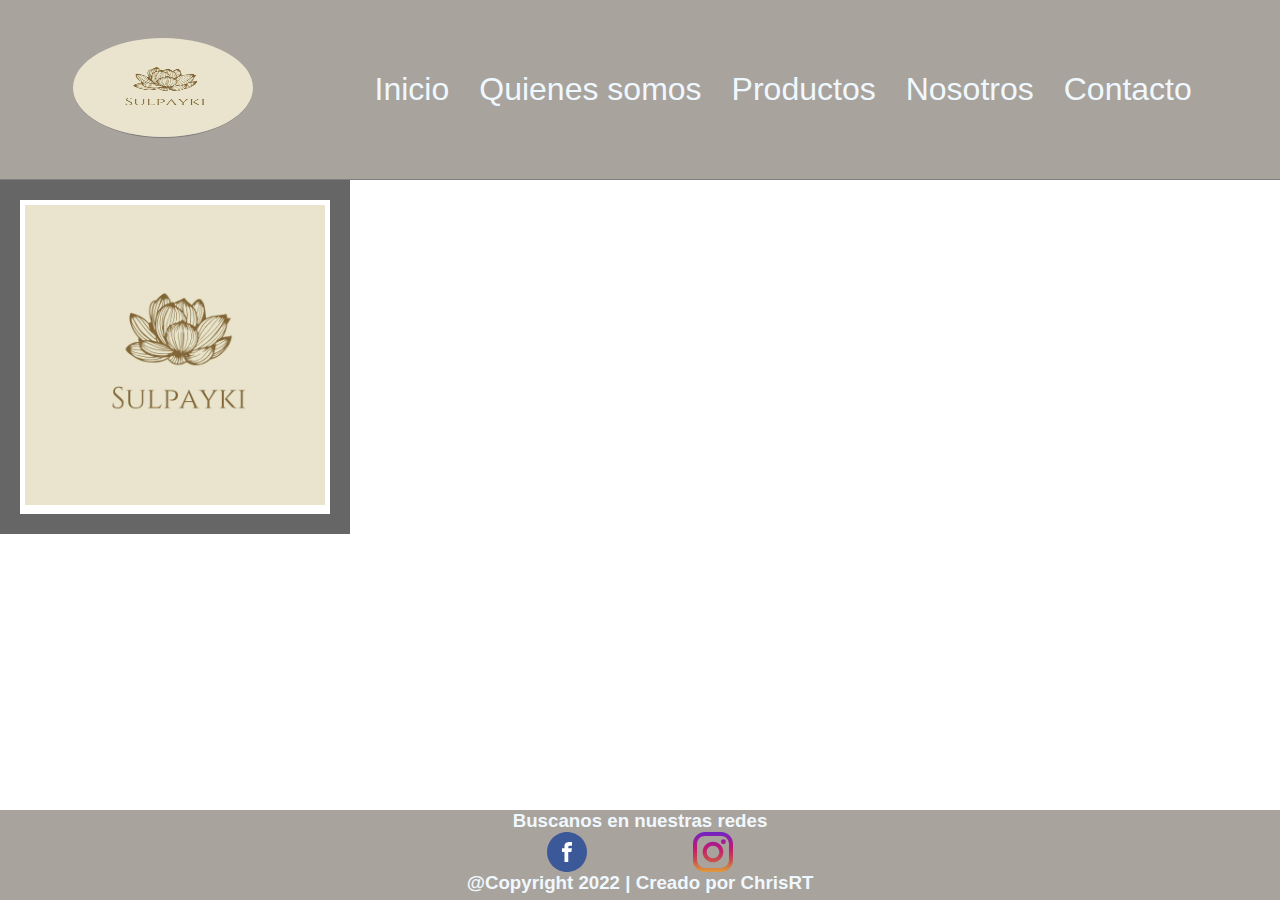
<file: pages/contacto.html>
<!DOCTYPE html>
<html lang="en">
  <head>
    <meta charset="UTF-8" />
    <meta http-equiv="X-UA-Compatible" content="IE=edge" />
    <meta name="viewport" content="width=device-width, initial-scale=1.0" />
    <link rel="stylesheet" href="../css/style.css" />
    <!--FontAwesome-->
    <link
      rel="stylesheet"
      href="https://cdnjs.cloudflare.com/ajax/libs/font-awesome/5.15.4/css/all.min.css"
      integrity="sha512-1ycn6IcaQQ40/MKBW2W4Rhis/DbILU74C1vSrLJxCq57o941Ym01SwNsOMqvEBFlcgUa6xLiPY/NS5R+E6ztJQ=="
      crossorigin="anonymous"
      referrerpolicy="no-referrer"
    />
    <!--Fav Icon-->
    <link rel="shortcut icon" href="img/sulpayki_icon.jpg" type="" />
    <title>Sulpayki</title>
  </head>
  <body>
    <header class="header">
      <a href="../index.html"><img class="logo" src="../img/sulpayki.jpg" /></a>
      
      <nav>
        <ul class="nav__items">
          <li><a href="../index.html">Inicio</a></li>
          <li><a href="Quienessomos.html">Quienes somos</a></li>
          <li><a href="productos.htm">Productos</a></li>
          <li><a href="nosotros.html">Nosotros</a></li>
          <li><a href="contacto.html">Contacto</a></li>
        </ul>
      </nav>
    </header>
    
    <main class="container">
          
      <div>
        <title>Caja logo</title>

      </head>
          <div id="caja">
          <img
        src="../img/sulpayki.jpg"
        alt="logo sulpayki"
        width="300"
        height="300"
      />
    </div>
    </main>

    <footer class="footer">
      <div>
        <h3 class="tituloSeccion">Buscanos en nuestras redes</h3>
      </div>
      <div class="footer__social">
        <a
          class="img-redes"
          href="https://www.facebook.com/Sulpayki-105878654699361/"
          target="blank"
        >
          <img src="../img/facebook.svg" alt="" />
        </a>
        <a
          class="img-redes"
          href="https://www.instagram.com/sulpayki_natural/?hl=es-la"
          target="blank"
        >
          <img src="../img/instagram.svg" alt="" />
        </a>
      </div>

      <div class="copyright">
        <h3>@Copyright 2022 | Creado por ChrisRT</h3>
      </div>
    </footer>
  </body>
</html>
</file>
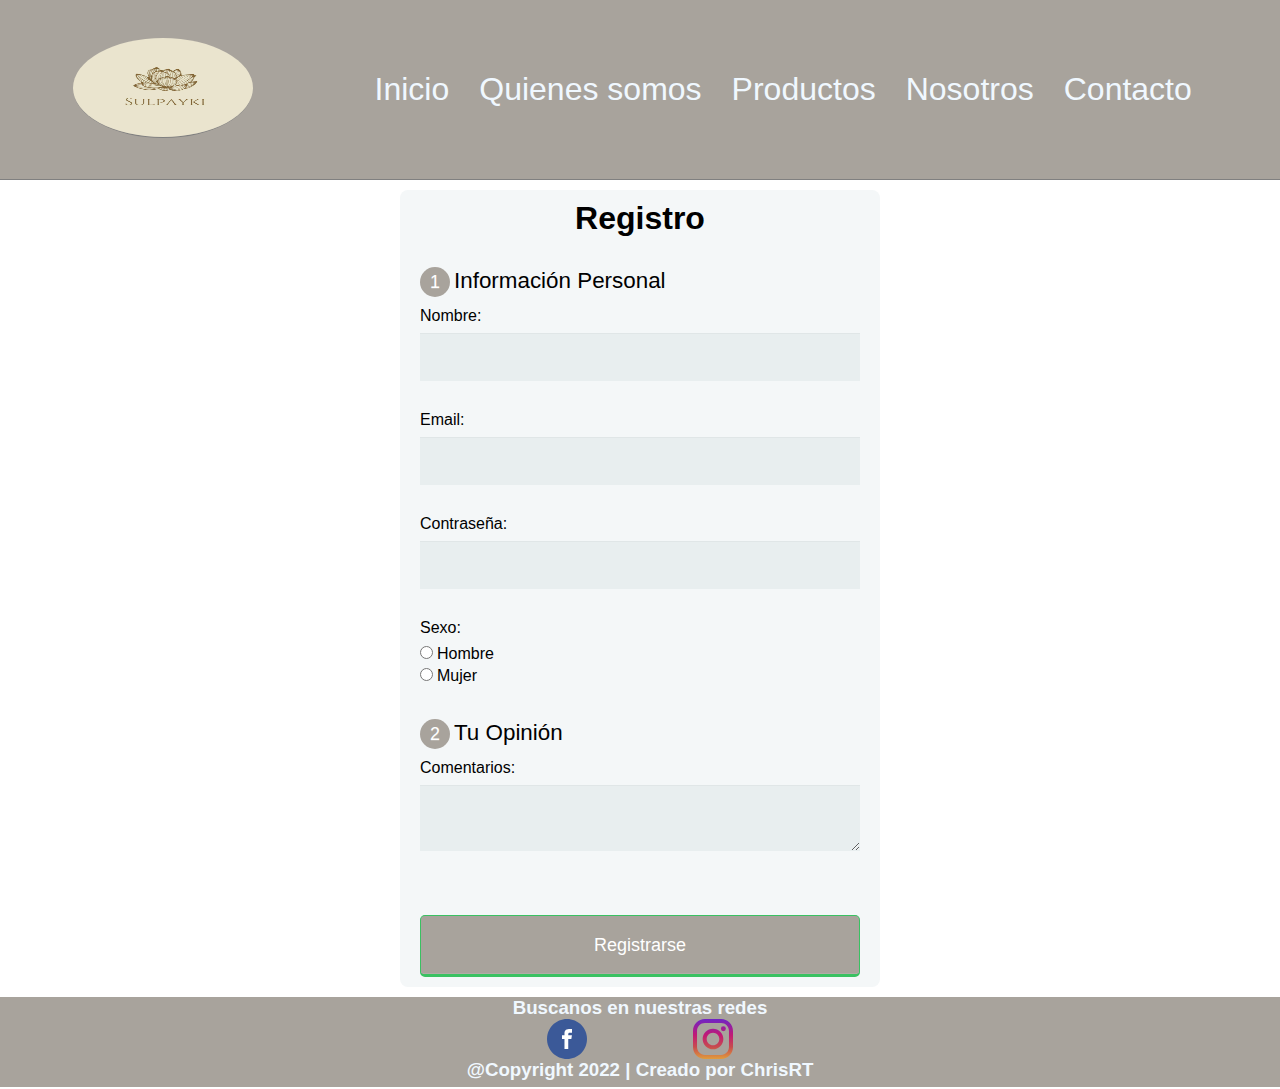
<file: pages/nosotros.html>
<!DOCTYPE html>
<html lang="en">
  <head>
    <meta charset="UTF-8" />
    <meta http-equiv="X-UA-Compatible" content="IE=edge" />
    <meta name="viewport" content="width=device-width, initial-scale=1.0" />
    <link rel="stylesheet" href="../css/style.css" />
    <!--FontAwesome-->
    <link
      rel="stylesheet"
      href="https://cdnjs.cloudflare.com/ajax/libs/font-awesome/5.15.4/css/all.min.css"
      integrity="sha512-1ycn6IcaQQ40/MKBW2W4Rhis/DbILU74C1vSrLJxCq57o941Ym01SwNsOMqvEBFlcgUa6xLiPY/NS5R+E6ztJQ=="
      crossorigin="anonymous"
      referrerpolicy="no-referrer"
    />
    <!--Fav Icon-->
    <link rel="shortcut icon" href="../img/sulpayki_icon.jpg" type="" />
    <title>Sulpayki</title>
  </head>
  <body>
    <header class="header">
      <a href="../index.html"><img class="logo" src="../img/sulpayki.jpg" /></a>
      <nav>
        <ul class="nav__items">
          <li><a href="../index.html">Inicio</a></li>
          <li><a href="Quienessomos.html">Quienes somos</a></li>
          <li><a href="productos.html">Productos</a></li>
          <li><a href="nosotros.html">Nosotros</a></li>
          <li><a href="contacto.html">Contacto</a></li>
        </ul>
      </nav>
    </header>
    <main>
      <!-- Aqui comienza el formulario -->
    <div>
      <form action="index.html" method="post">
      
        <h1>Registro</h1>
        
        <fieldset>
          <legend><span class="number">1</span>Información Personal</legend>
          <label for="name">Nombre:</label>
          <input type="text" id="name" name="user_name">
          
          <label for="mail">Email:</label>
          <input type="email" id="mail" name="user_email">
          
          <label for="password">Contraseña:</label>
          <input type="password" id="password" name="user_password">
          
          <label>Sexo:</label>
          <input type="radio" id="hombre" value="hombre" name="hombre"><label for="hombre" class="light">Hombre</label><br>
          <input type="radio" id="mujer" value="mujer" name="mujer"><label for="mujer" class="light">Mujer</label>
        </fieldset>
        
        <fieldset>
          <legend><span class="number">2</span>Tu Opinión</legend>
          <label for="Coment">Comentarios:</label>
          <textarea id="bio" name="user_bio"></textarea>
        </fieldset>

        </fieldset>
        <button type="submit">Registrarse</button>
      </form>
    </div>

    <footer class="footer">
      <div>
        <h3 class="tituloSeccion">Buscanos en nuestras redes</h3>
      </div>
      <div class="footer__social">
        <a
          class="img-redes"
          href="https://www.facebook.com/Sulpayki-105878654699361/"
          target="blank"
        >
          <img src="../img/facebook.svg" alt="" />
        </a>
        <a
          class="img-redes"
          href="https://www.instagram.com/sulpayki_natural/?hl=es-la"
          target="blank"
        >
          <img src="../img/instagram.svg" alt="" />
        </a>
      </div>

      <div class="copyright">
        <h3>@Copyright 2022 | Creado por ChrisRT</h3>
      </div>
    </footer>
  </body>
</html>
</file>
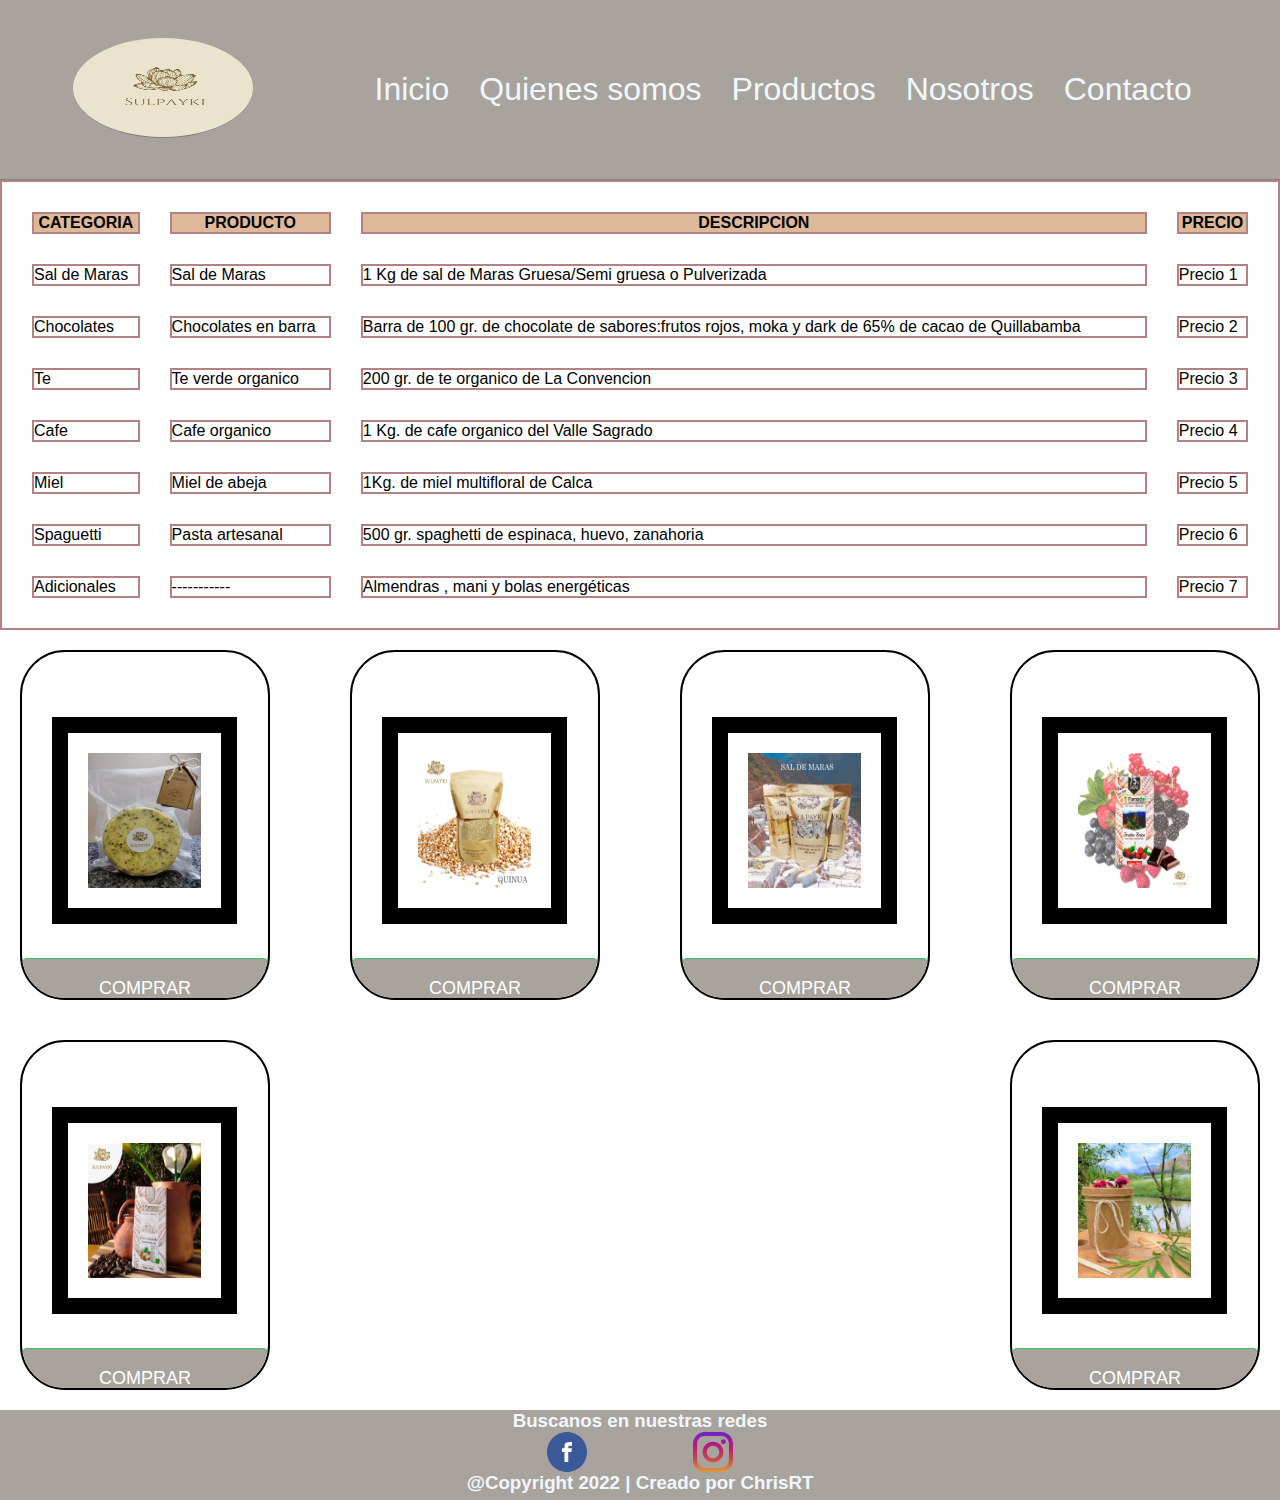
<file: pages/productos.html>
<!DOCTYPE html>
<html lang="en">
  <head>
    <meta charset="UTF-8" />
    <meta http-equiv="X-UA-Compatible" content="IE=edge" />
    <meta name="viewport" content="width=device-width, initial-scale=1.0" />
    <link rel="stylesheet" href="../css/style.css" />

    <!--FontAwesome-->
    <link
      rel="stylesheet"
      href="https://cdnjs.cloudflare.com/ajax/libs/font-awesome/5.15.4/css/all.min.css"
      integrity="sha512-1ycn6IcaQQ40/MKBW2W4Rhis/DbILU74C1vSrLJxCq57o941Ym01SwNsOMqvEBFlcgUa6xLiPY/NS5R+E6ztJQ=="
      crossorigin="anonymous"
      referrerpolicy="no-referrer"
    />
<!--Fav Icon-->
<link rel="shortcut icon" href="../img/sulpayki_icon.jpg" type="" />
<title>Sulpayki</title>
</head>
<body>
<header class="header">
  <a href="../index.html"><img class="logo" src="../img/sulpayki.jpg" /></a>
  
  <nav>
    <ul class="nav__items">
      <li><a href="../index.html">Inicio</a></li>
      <li><a href="Quienessomos.html">Quienes somos</a></li>
      <li><a href="productos.html">Productos</a></li>
      <li><a href="nosotros.html">Nosotros</a></li>
      <li><a href="contacto.html">Contacto</a></li>
    </ul>
  </nav>
</header>
    <main class="contact">
      <div class="tabla">
      <table width="100%" cellspacing="30" cellpading="30" border="5" list-style="none">
        <tr>
          <th>CATEGORIA</th>
          <th>PRODUCTO</th>
          <th>DESCRIPCION</th>
          <th>PRECIO</th>
        </tr>

        <tr>
          <td>Sal de Maras</td>
          <td>Sal de Maras</td>
          <td> 1 Kg de sal de Maras Gruesa/Semi gruesa o Pulverizada</td>
          <td>Precio 1</td>
        </tr>
        <tr>
          <td>Chocolates</td>
          <td>Chocolates en barra</td>
          <td>
            Barra de 100 gr. de chocolate de sabores:frutos rojos, moka y dark
            de 65% de cacao de Quillabamba
          </td>
          <td>Precio 2</td>
        </tr>

        <tr>
          <td>Te</td>
          <td>Te verde organico</td>
          <td>200 gr. de te organico de La Convencion</td>
          <td>Precio 3</td>
        </tr>

        <tr>
          <td>Cafe</td>
          <td>Cafe organico</td>
          <td>1 Kg. de cafe organico del Valle Sagrado</td>
          <td>Precio 4</td>
        </tr>
        <tr>
          <td>Miel</td>
          <td>Miel de abeja</td>
          <td>1Kg. de miel multifloral de Calca</td>
          <td>Precio 5</td>
        </tr>

        <tr>
          <td>Spaguetti</td>
          <td>Pasta artesanal</td>
          <td>500 gr. spaghetti de espinaca, huevo, zanahoria</td>
          <td>Precio 6</td>
        </tr>

        <tr>
          <td>Adicionales</td>
          <td>-----------</td>
          <td>Almendras , mani y bolas energéticas</td>
          <td>Precio 7</td>
        </tr>
      </table>
    </div>

      <section>
        <div id="cards">
          <div class="card">
            <div class="object">
              <img class="img-card" src="../img/Sulpayki_prod1.jpeg" alt="" />
              <button>COMPRAR</button>
            </div>
          </div>
          <div class="card">
            <div class="object">
              <img class="img-card" src="../img/Sulpayki_prod2.jpeg" alt="" />
              <button>COMPRAR</button>
            </div>
          </div>
          <div class="card">
            <div class="object">
              <img class="img-card" src="../img/Sulpayki_prod3.jpeg" alt="" />
              <button>COMPRAR</button>
            </div>
          </div>
          <div class="card">
            <div class="object">
              <img class="img-card" src="../img/Sulpayki_prod4.jpeg" alt="" />
              <button>COMPRAR</button>
            </div>
          </div>
          <div class="card">
            <div class="object">
              <img class="img-card" src="../img/Sulpayki_prod5.jpeg" alt="" />
              <button>COMPRAR</button>
            </div>
          </div>
            <div class="card">
              <div class="object">
                <img class="img-card" src="../img/Sulpayki_prod6.jpeg" alt="" />
                <button>COMPRAR</button>
              </div>
            </div>
          </div>
        </div>

    </main>

    <footer class="footer">
      <div>
        <h3 class="tituloSeccion">Buscanos en nuestras redes</h3>
      </div>
      <div class="footer__social">
        <a
          class="img-redes"
          href="https://www.facebook.com/Sulpayki-105878654699361/"
          target="blank"
        >
          <img src="../img/facebook.svg" alt="" />
        </a>
        <a
          class="img-redes"
          href="https://www.instagram.com/sulpayki_natural/?hl=es-la"
          target="blank"
        >
          <img src="../img/instagram.svg" alt="" />
        </a>
      </div>

      <div class="copyright">
        <h3>@Copyright 2022 | Creado por ChrisRT</h3>
      </div>
    </footer>
  </body>
</html>
</file>
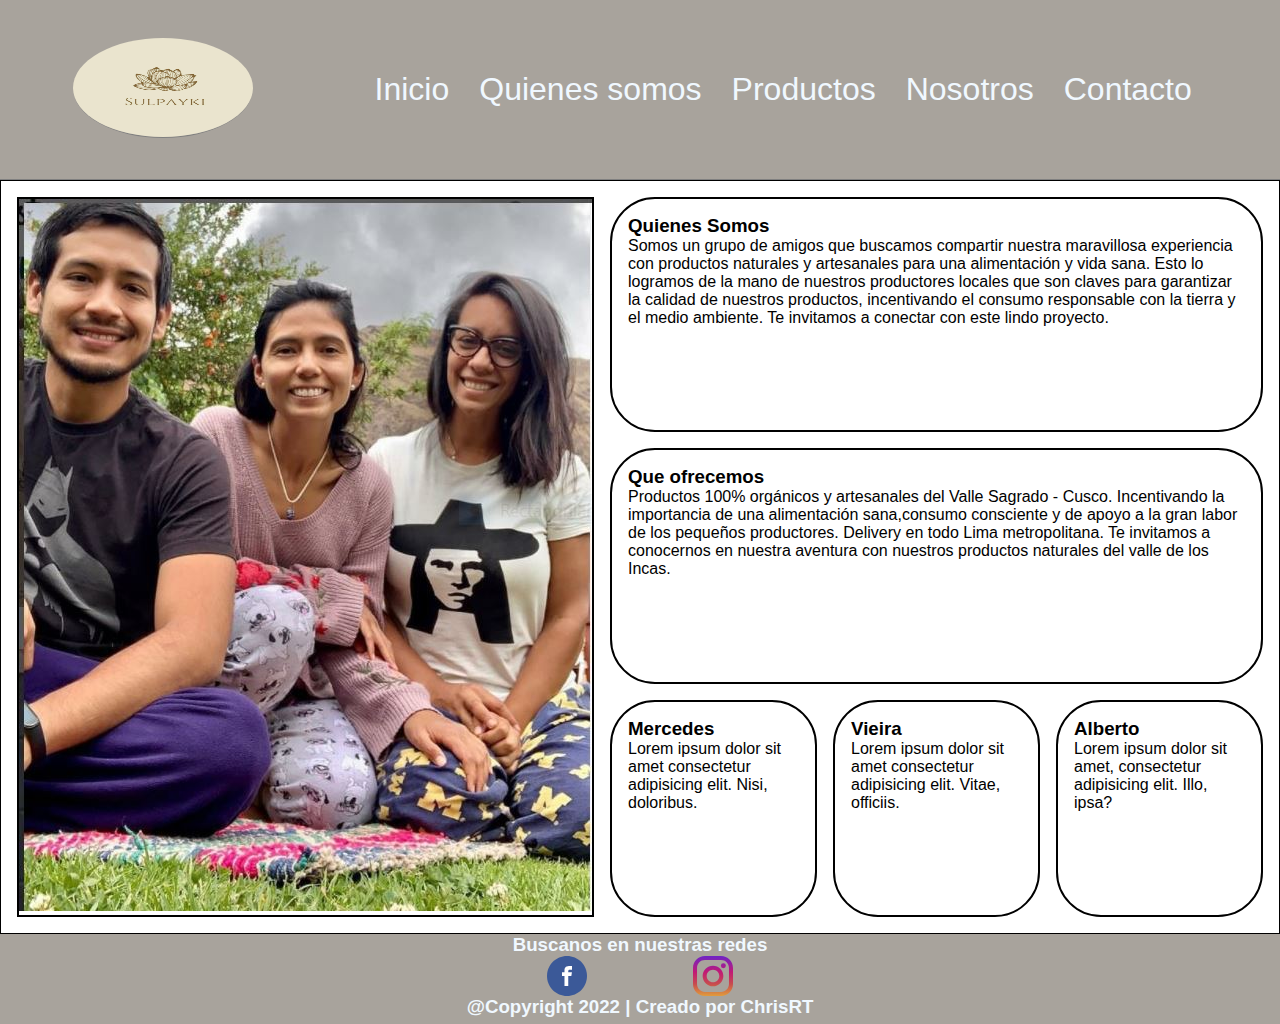
<file: pages/Quienessomos.html>
<!DOCTYPE html>
<html lang="en">
  <head>
    <meta charset="UTF-8" />
    <meta http-equiv="X-UA-Compatible" content="IE=edge" />
    <meta name="viewport" content="width=device-width, initial-scale=1.0" />
    <link rel="stylesheet" href="../css/style.css" />
    <!--FontAwesome-->
    <link
      rel="stylesheet"
      href="https://cdnjs.cloudflare.com/ajax/libs/font-awesome/5.15.4/css/all.min.css"
      integrity="sha512-1ycn6IcaQQ40/MKBW2W4Rhis/DbILU74C1vSrLJxCq57o941Ym01SwNsOMqvEBFlcgUa6xLiPY/NS5R+E6ztJQ=="
      crossorigin="anonymous"
      referrerpolicy="no-referrer"
    />
    <!--Fav Icon-->
    <link rel="shortcut icon" href="../img/sulpayki_icon.jpg" type="" />
    <title>Sulpayki</title>
  </head>
  <body>
    <header class="header">
      <a href="../index.html"><img class="logo" src="../img/sulpayki.jpg" /></a>
      
      <nav>
        <ul class="nav__items">
          <li><a href="../index.html">Inicio</a></li>
          <li><a href="Quienessomos.html">Quienes somos</a></li>
          <li><a href="productos.html">Productos</a></li>
          <li><a href="nosotros.html">Nosotros</a></li>
          <li><a href="contacto.html">Contacto</a></li>
        </ul>
      </nav>
    </header>

    <main>
      <div class="wrapper">
        <div class="one">
          <div class="avatar">       
            <img
            src="../img/Sulpayki_Fundadores.jpg"
            alt="Fundadores Sulpayki";
            />
          </div>
        </div>
        <div class="two">
          <h3>Quienes Somos</h3>
          <p>
            Somos un grupo de amigos que buscamos compartir nuestra maravillosa
            experiencia con productos naturales y artesanales para una
            alimentación y vida sana. Esto lo logramos de la mano de nuestros
            productores locales que son claves para garantizar la calidad de
            nuestros productos, incentivando el consumo responsable con la
            tierra y el medio ambiente. Te invitamos a conectar con este lindo
            proyecto.
          </p>
        </div>
        <div class="three">
          <h3>Que ofrecemos</h3>
          <p>
            Productos 100% orgánicos y artesanales del Valle Sagrado - Cusco.
            Incentivando la importancia de una alimentación sana,consumo
            consciente y de apoyo a la gran labor de los pequeños productores.
            Delivery en todo Lima metropolitana. Te invitamos a conocernos en
            nuestra aventura con nuestros productos naturales del valle de los
            Incas.
          </p>
        </div>
        <div class="four">
          <h3>Mercedes</h3>
          <p>
            Lorem ipsum dolor sit amet consectetur adipisicing elit. Nisi,
            doloribus.
          </p></div>
        <div class="five">  <h3>Vieira</h3>
          <p>
            Lorem ipsum dolor sit amet consectetur adipisicing elit. Vitae,
            officiis.
          </p>
        </div>
        <div class="six">
          <h3>Alberto</h3>
          <p>
            Lorem ipsum dolor sit amet, consectetur adipisicing elit. Illo,
            ipsa?
          </p>
        </div>
      </div>
 

    <footer class="footer">
      <div>
        <h3 class="tituloSeccion">Buscanos en nuestras redes</h3>
      </div>
      <div class="footer__social">
        <a
          class="img-redes"
          href="https://www.facebook.com/Sulpayki-105878654699361/"
          target="blank"
        >
          <img src="../img/facebook.svg" alt="" />
        </a>
        <a
          class="img-redes"
          href="https://www.instagram.com/sulpayki_natural/?hl=es-la"
          target="blank"
        >
          <img src="../img/instagram.svg" alt="" />
        </a>
      </div>

      <div class="copyright">
        <h3>@Copyright 2022 | Creado por ChrisRT</h3>
      </div>
    </footer>
  </body>
</html>
</file>
<file: css/style.css>
* {
  padding: 0;
  margin: 0;
  box-sizing: border-box;
}

@import url("https://fonts.googleapis.com/css2?family=DM+Sans:ital,wght@1,700&family=Dongle:wght@300;400;700&family=Open+Sans:wght@300;400;700&display=swap");

html {
  font-size: 62, 5%;
  overflow-x: hidden;
}

body {
  font-family: "Dongle", sans-serif;
}

.header {
  height: 20vh;
  background-color: rgb(168, 163, 156);
  display: flex;
  justify-content: space-around;
  align-items: center;
  padding: 20px;
  position: sticky;
  top: 0%;
  z-index: 1;
  border-bottom: 1px solid gray;
}

.logo {
  width: 180px;
  height: 100px;
  border-radius: 50%;
  border-bottom: 1px solid gray;
}

.nav__items {
  display: flex;
  list-style: none;
}

nav ul li a {
  color: aliceblue;
  padding: 15px;
  text-decoration: none;
  font-size: 2rem;
}

nav u li a:hover {
  color: chartreuse;
}

/* Main index */

.container {
  height: 70vh;
  width: 100%;
  margin: 0 auto;
}

.banner {
  display: flex;
  flex-direction: column;
  padding: 10rem;
  align-items: center;
  background-image: url("./../img/Sulpayki1.jpeg");
  background-repeat: no-repeat;
  background-attachment: fixed;
  background-size: cover;
  height: 70vh;
  width: 100%;
}

.banner__titulo {
  font-size: 3rem;
  text-align: center;
  font-family: "Open+Sans", sans-serif;
  border-bottom: rgb(202, 186, 186);
  color: aliceblue;
  height: 10rem;
}

.banner__subtitulo {
  font-size: 2rem;
  font-weight: bold;
  text-align: left;
  font-family: "Open+Sans", sans-serif;
  color: aliceblue;
}

/* Tarjetas */

#cards {
  display: flex;
  flex-wrap: wrap;
  justify-content: space-between;
  width: 100%;
}
.card {
  width: 250px;
  height: 350px;
  border: 2px solid black;
  border-radius: 45px;
  display: flex;
  flex-direction: column;
  align-items: center;
  margin: 20px;
  overflow: hidden;
  justify-content: center
}

.object {
  width: 100%;
  height: 80%;
  align-items: center;
}

.img-card {
  width: 75%;
  height: 75%;
  align-self: center;
  border: 1rem black solid;
}

.card h3 {
  font-size: 1rem;
  font-family: "Open+Sans", sans-serif;
}

/* Footer */

.footer {
  display: flex;
  flex-direction: column;
  height: 10vh;
  align-items: center;
  background-color: rgb(168, 163, 156);
}

.tituloSeccion{
  color: aliceblue;
}

.footer__social {
  display: flex;
  justify-content: space-evenly;
  width: 400px;
  align-items: center;
}

.img-redes {
  width: 40px;
  height: 40px;
}

.copyright {
  color: aliceblue;
  display: flex;
  align-items: center;
  align-content: center;
}

.parrafoPrimero {
  color: rgb(243, 240, 240);
}

section {
  display: inline-block;
}

section article {
  background-color: grey;
  width: 90%;
  height: 300px;
  padding: 90px;
  margin: 30px;
}

.otraSeccion {
  height: 90%;
  width: 40%;
  display: flex;
  align-items: center;
  justify-content: center;
  padding: 90px;
  background-color: gainsboro;
  margin: 150px;
  border: 10 px solid black;
}

section img {
  margin: 30px;
  padding: 20px;
}

/* Table */

.tabla{
  width: 100%;
  align-content: center;
  }

ul li {
  color: rgb(179, 170, 162);
}

ol li {
  color: rgb(49, 47, 47);
}

table,
th,
td,
tr {
  border: 2px solid rgb(179, 130, 130);
  list-style: none;
}

th {
  background-color: rgb(221, 185, 154);
}

/* Grid de Quienes Somos */

.wrapper {
  display: grid;
  padding: 1rem;
  min-height: 70vh;
  border: 1px solid black;
  grid-template-columns: repeat(4, 1fr);
  grid-gap: 1rem;
  grid-auto-rows: minmax(100px, auto);
}

.avatar {
  height: 100%;
  width: 100%;
  background-repeat: no-repeat;
  background-position: 50%;
  border-radius: 50%;
  background-size: 100% auto;
}

.one {
  grid-column: 1;
  grid-row: 1/4;
  border: 2px solid black;
}
.two {
  grid-column: 2 / 5;
  grid-row: 1;
  border: 2px solid black;
  border-radius: 45px;
  padding: 1rem;
}
.three {
  grid-column: 2 / 5;
  grid-row: 2;
  border: 2px solid black;
  border-radius: 45px;
  padding: 1rem;
}
.four {
  grid-column: 2;
  grid-row: 3;
  border: 2px solid black;
  border-radius: 45px;
  padding: 1rem;
}
.five {
  grid-column: 3;
  grid-row: 3;
  border: 2px solid black;
  border-radius: 45px;
  padding: 1rem;
}
.six {
  grid-column: 4;
  grid-row: 3;
  border: 2px solid black;
  border-radius: 45px;
  padding: 1rem;
}

/* Animación nube en banner*/

.cloud2{
  position: absolute;
  width: 80%;
  top: 50%;
  height: 150px;
  animation: move 35s linear infinite;
  overflow: hidden
} 
@keyframes move {
  0% {
    transform: translateX(0%)
  }
  100% {
    transform: translateX(150%)
  }
}

/* Formulario*/

form {
  max-width: 300px;
  margin: 10px auto;
  padding: 10px 20px;
  background: #f4f7f8;
  border-radius: 8px;
}

h1 {
  margin: 0 0 30px 0;
  text-align: center;
}

input[type="text"],
input[type="password"],
input[type="date"],
input[type="datetime"],
input[type="email"],
input[type="number"],
input[type="search"],
input[type="tel"],
input[type="time"],
input[type="url"],
textarea,
select {
  background: rgba(255,255,255,0.1);
  border: none;
  font-size: 16px;
  height: auto;
  margin: 0;
  outline: 0;
  padding: 15px;
  width: 100%;
  background-color: #e8eeef;
  color: #8a97a0;
  box-shadow: 0 1px 0 rgba(0,0,0,0.03) inset;
  margin-bottom: 30px;
}

input[type="radio"],
input[type="checkbox"] {
  margin: 0 4px 8px 0;
}

select {
  padding: 6px;
  height: 32px;
  border-radius: 2px;
}

button {
  padding: 19px 39px 18px 39px;
  color: #FFF;
  background-color: rgb(168, 163, 156);
  font-size: 18px;
  text-align: center;
  font-style: normal;
  border-radius: 5px;
  width: 100%;
  border: 1px solid #3ac162;
  border-width: 1px 1px 3px;
  box-shadow: 0 -1px 0 rgba(255,255,255,0.1) inset;
}

fieldset {
  margin-bottom: 30px;
  border: none;
}

legend {
  font-size: 1.4em;
  margin-bottom: 10px;
}

label {
  display: block;
  margin-bottom: 8px;
}

label.light {
  font-weight: 300;
  display: inline;
}

.number {
  background-color: rgb(168, 163, 156);
  color: #fff;
  height: 30px;
  width: 30px;
  display: inline-block;
  font-size: 0.8em;
  margin-right: 4px;
  line-height: 30px;
  text-align: center;
  text-shadow: 0 1px 0 rgba(255,255,255,0.2);
  border-radius: 100%;
}

/* Estilo Caja */

#caja{
  box-sizing: border-box;
  border: 20px solid #666;
  padding: 5px;
  width: 350px;
}


@media screen and (min-width: 480px) {

  form {
    max-width: 480px;
  }

}
</file>
